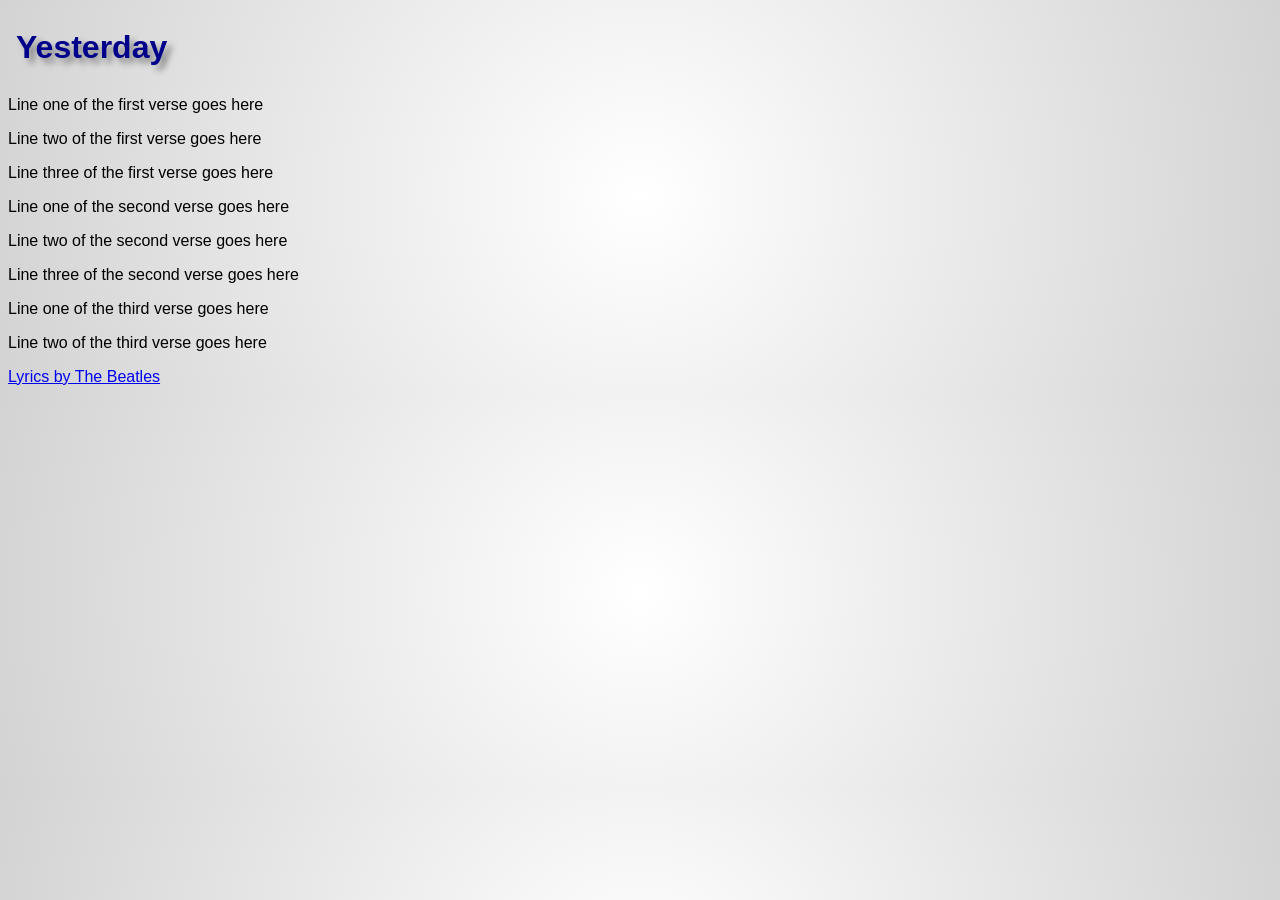
<file: index.html>
<!DOCTYPE html>
<html lang="en">
<head>
    <meta charset="UTF-8">
    <meta name="viewport" content="width=device-width, initial-scale=1.0">
    <title>Stylish Song - Yesterday</title>
    <link rel="stylesheet" href="styles.css">
</head>
<body>

    <h1>Yesterday</h1>

    <p>Line one of the first verse goes here</p>
    <p>Line two of the first verse goes here</p>
    <p>Line three of the first verse goes here</p>

    <p>Line one of the second verse goes here</p>
    <p>Line two of the second verse goes here</p>
    <p>Line three of the second verse goes here</p>

    <p>Line one of the third verse goes here</p>
    <p>Line two of the third verse goes here</p>

    <div>
        <a href="#">Lyrics by The Beatles</a>
    </div>

</body>
</html>
</file>
<file: styles.css>
body {
    font-family: Arial, sans-serif;
    /* Sets the font to Arial, or any sans-serif if Arial is missing */

    background: radial-gradient(circle, white, lightgray);
}

h1 {
    color: darkblue;
    /* Sets text color to a dark blue shade */

    padding: 8px;
    /* Adds 8 pixels of space inside the element around the text */

    text-shadow: 5px 5px 6px gray;
    

p {
    color: white;
    /* Sets lyric text color to white */

    width: 350px;
    /* Restricts the width of lyric lines to 350 pixels */

    font-size: 16px;
    /* Sets text size */

    padding: 10px;
    /* Adds breathing room inside the paragraph box */

    background: linear-gradient(to bottom right, darkblue, skyblue);
    /* Creates a gradient background flowing from top-left to bottom-right,
       starting with darkblue and ending with skyblue */

    box-shadow: 5px 5px 6px gray;
    /* Adds a shadow behind the paragraph box for depth */

    border-radius: 5px;
    /* Rounds the corners of the box by 5 pixels */
}

/* Selects ONLY the 5th paragraph element */
p:nth-child(5) {
    background: revert;
    box-shadow: revert;
    padding: revert;

}

a {
    font-size: 12px;
    /* Makes the link text smaller */
}
</file>
